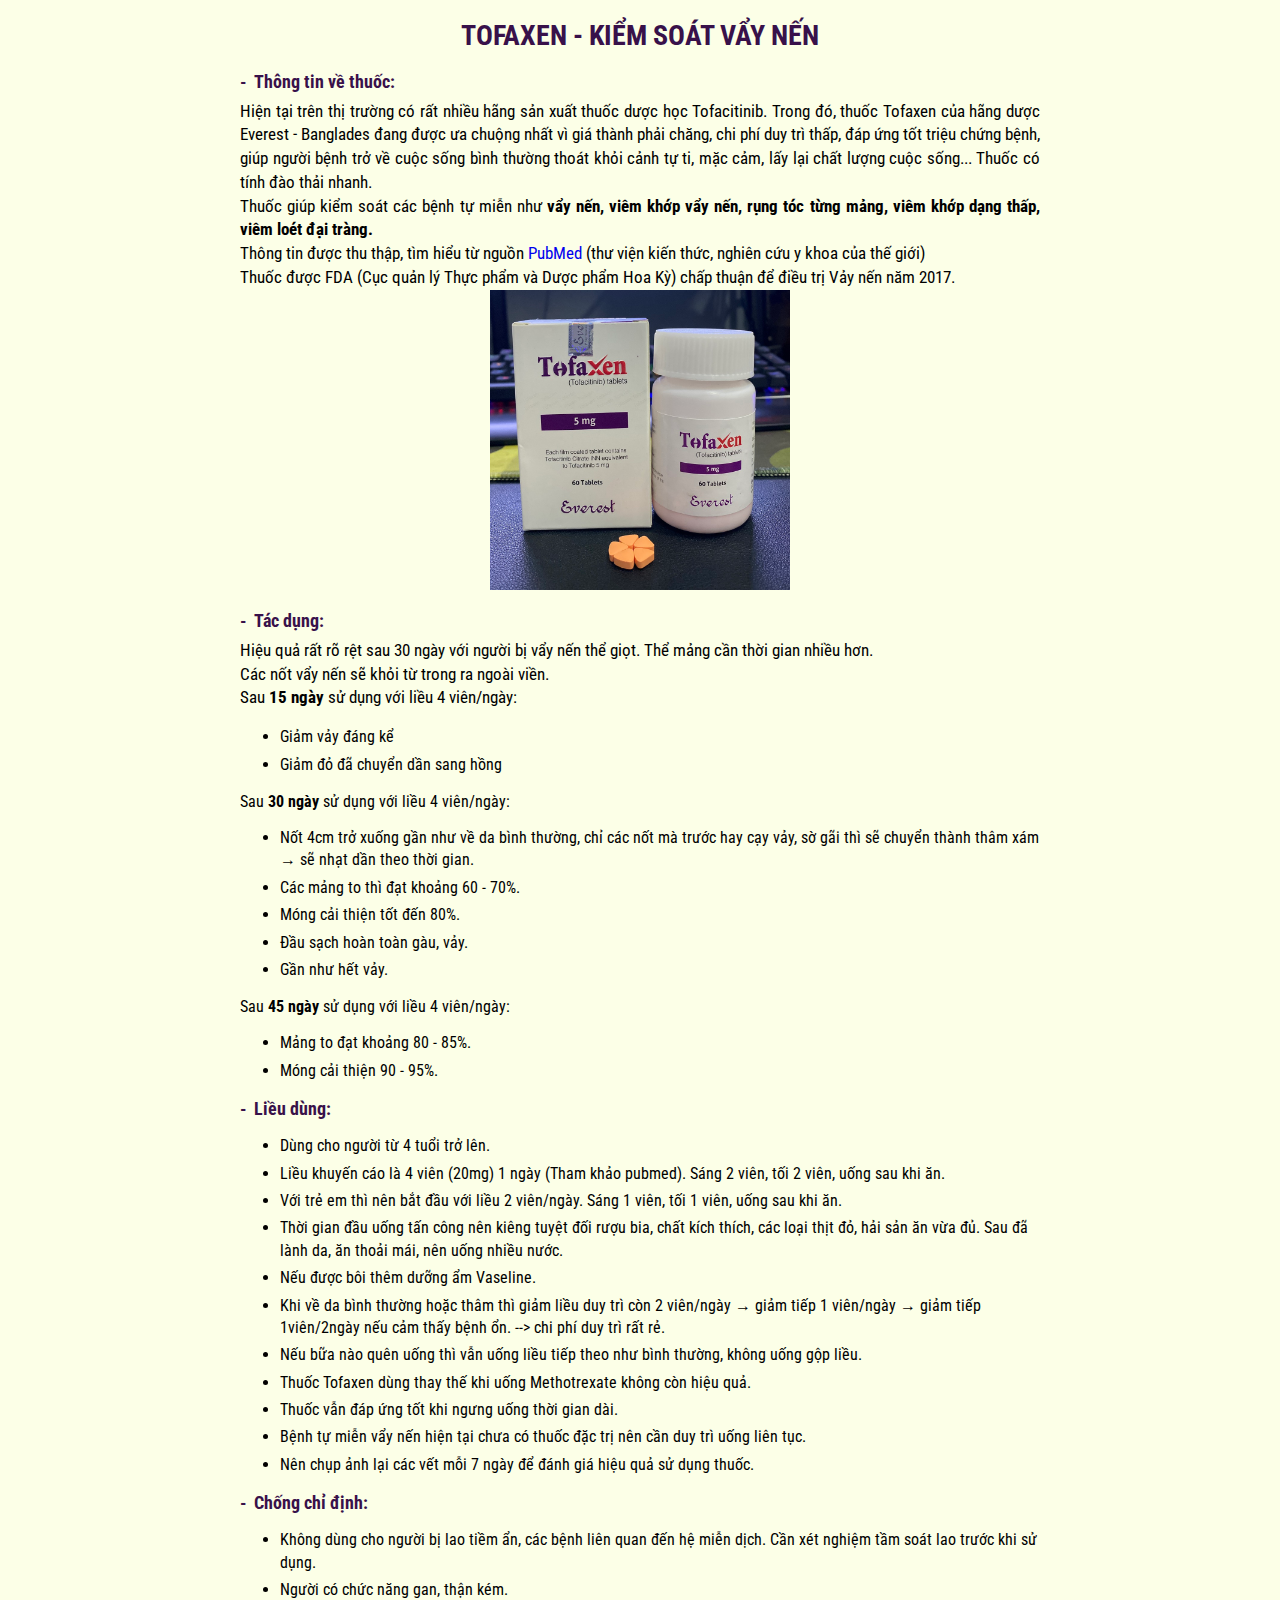
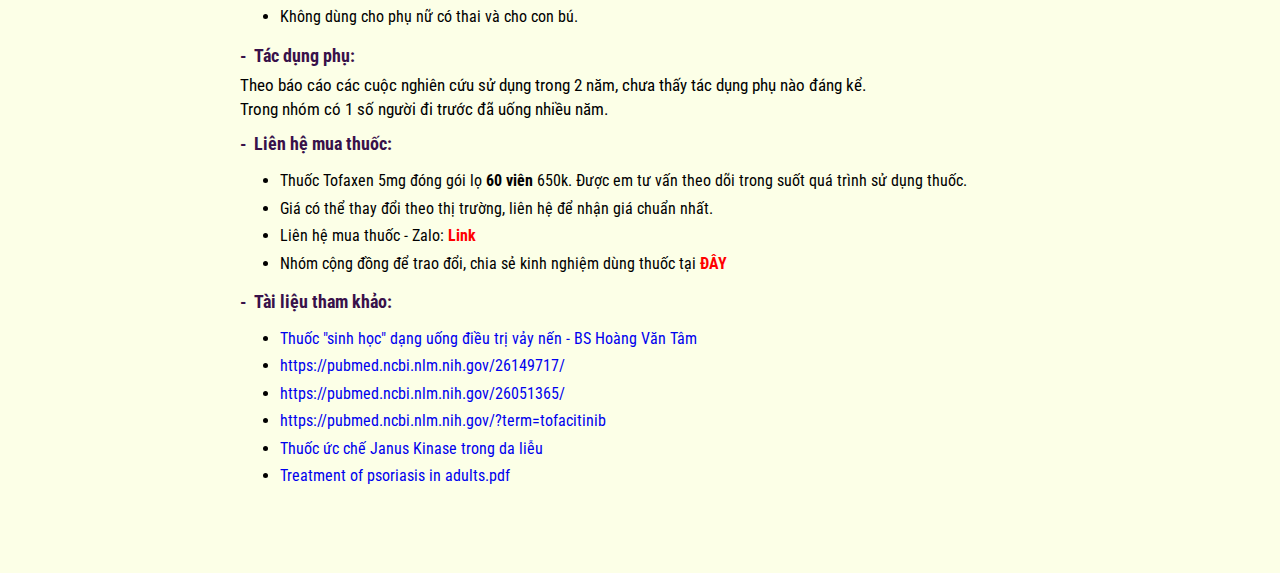
<file: index.html>
<!DOCTYPE html>
<html lang="en" class="no-js">
	<head>
		<meta charset="UTF-8" />
		<meta name="viewport" content="width=device-width, initial-scale=1">
		<title>Tofaxen - Kiểm soát bệnh vẩy nến</title>
		<meta name="description" content="Kiểm soát vẩy nến" />
		<meta name="keywords" content="tofaxen, tofacitinib, vay-nen, viem-khop" />
		<meta name="author" content="TNY" />
		<link rel="shortcut icon" href="favicon.png">
		<link href="https://fonts.googleapis.com/css?family=Roboto+Condensed:ital,wght@0,400;0,700;1,400;1,700" rel="stylesheet">
		<link rel="stylesheet" type="text/css" href="css/normalize.css" />
		<link rel="stylesheet" type="text/css" href="css/demo.css" />
		<script src="js/disable-right-click.js"></script>
		<script type=”text/JavaScript”>
function killCopy(e){
return false
}
function reEnable(){
return true
}
document.onselectstart=new Function (“return false”)
if (window.sidebar){
document.onmousedown=killCopy
document.onclick=reEnable
}
</script>

	</head>
	<body>
		<div class="content">
		<h1 class="main-title">Tofaxen - Kiểm soát vẩy nến</h1>
<!-- 		<div class="wrap-section">
			<h3 class="sub-title">Câu chuyện về bản thân:</h3>
			<p class="sub-content">
				Bản thân là người bị bệnh vẩy nến thể giọt, sau lần lỡ dại tiêm corticoid bệnh bùng phát toàn thân, đầu, móng tay. Tìm tới các phương thuốc đông, nam y nhưng không mang lại kết quả.<br>
Nhưng quyết không từ bỏ, với tuổi trẻ còn trí lực mình đã tự tìm hiểu các tài liệu y khoa trên thế giới, chủ yếu từ trang pubmed (thư viện kiến thức, nghiên cứu y khoa của thế giới) và may mắn đã tìm được một tia ánh sáng hy vọng cải thiện bệnh đó là Tofacitinib.
			</p>
		</div> -->

		<div class="wrap-section">
			<h3 class="sub-title">Thông tin về thuốc:</h3>
			<p class="sub-content">
				Hiện tại trên thị trường có rất nhiều hãng sản xuất thuốc dược học Tofacitinib. Trong đó, thuốc Tofaxen của hãng dược Everest - Banglades đang được ưa chuộng nhất vì giá thành phải chăng, chi phí duy trì thấp, đáp ứng tốt triệu chứng bệnh, giúp người bệnh trở về cuộc sống bình thường thoát khỏi cảnh tự ti, mặc cảm, lấy lại chất lượng cuộc sống... Thuốc có tính đào thải nhanh.<br>
Thuốc giúp kiểm soát các bệnh tự miễn như <b>vẩy nến, viêm khớp vẩy nến, rụng tóc từng mảng, viêm khớp dạng thấp, viêm loét đại tràng.</b><br>
Thông tin được thu thập, tìm hiểu từ nguồn <a href="https://pubmed.ncbi.nlm.nih.gov/" target="_blank">PubMed</a> (thư viện kiến thức, nghiên cứu y khoa của thế giới)<br>
Thuốc được FDA (Cục quản lý Thực phẩm và Dược phẩm Hoa Kỳ) chấp thuận để điều trị Vảy nến năm 2017.
<div class="wrap-img">
<img src="img/tofaxen.jpg" alt="Tofaxen">
				</div>
			</p>
		</div>

		<div class="wrap-section">
			<h3 class="sub-title">Tác dụng:</h3>
			<p class="sub-content">
				Hiệu quả rất rõ rệt sau 30 ngày với người bị vẩy nến thể giọt. Thể mảng cần thời gian nhiều hơn.<br>
				Các nốt vẩy nến sẽ khỏi từ trong ra ngoài viền.<br>
				Sau <b>15 ngày</b> sử dụng với liều 4 viên/ngày:
				<ul>
					<li>Giảm vảy đáng kể</li>
					<li>Giảm đỏ đã chuyển dần sang hồng</li>
				</ul>

				Sau <b>30 ngày</b> sử dụng với liều 4 viên/ngày:
				<ul>
					<li>Nốt 4cm trở xuống gần như về da bình thường, chỉ các nốt mà trước hay cạy vảy, sờ gãi thì sẽ chuyển thành thâm xám → sẽ nhạt dần theo thời gian.</li>
					<li>Các mảng to thì đạt khoảng 60 - 70%.</li>
					<li>Móng cải thiện tốt đến 80%.</li>
					<li>Đầu sạch hoàn toàn gàu, vảy.</li>
					<li>Gần như hết vảy.</li>
				</ul>

Sau <b>45 ngày</b> sử dụng với liều 4 viên/ngày:<br>
				<ul>
					<li>Mảng to đạt khoảng 80 - 85%.</li>
					<li>Móng cải thiện 90 - 95%.</li>
				</ul>

			</p>
		</div>

		<div class="wrap-section">
			<h3 class="sub-title">Liều dùng:</h3>
			<p class="sub-content">
				<ul>
					<li>Dùng cho người từ 4 tuổi trở lên.</li>
					<li>Liều khuyến cáo là 4 viên (20mg) 1 ngày (Tham khảo pubmed). Sáng 2 viên, tối 2 viên, uống sau khi ăn.</li>
					<li>Với trẻ em thì nên bắt đầu với liều 2 viên/ngày. Sáng 1 viên, tối 1 viên, uống sau khi ăn.</li>
					<li>Thời gian đầu uống tấn công nên kiêng tuyệt đối rượu bia, chất kích thích, các loại thịt đỏ, hải sản ăn vừa đủ. Sau đã lành da, ăn thoải mái, nên uống nhiều nước.</li>
					<li>Nếu được bôi thêm dưỡng ẩm Vaseline.</li>
					<li>Khi về da bình thường hoặc thâm thì giảm liều duy trì còn 2 viên/ngày → giảm tiếp 1 viên/ngày → giảm tiếp 1viên/2ngày nếu cảm thấy bệnh ổn. --> chi phí duy trì rất rẻ.</li>
					<li>Nếu bữa nào quên uống thì vẫn uống liều tiếp theo như bình thường, không uống gộp liều.</li>
					<li>Thuốc Tofaxen dùng thay thế khi uống Methotrexate không còn hiệu quả.</li>
					<li>Thuốc vẫn đáp ứng tốt khi ngưng uống thời gian dài.</li>
					<li>Bệnh tự miễn vẩy nến hiện tại chưa có thuốc đặc trị nên cần duy trì uống liên tục.</li>
					<li>Nên chụp ảnh lại các vết mỗi 7 ngày để đánh giá hiệu quả sử dụng thuốc.</li>
				</ul>

			</p>
		</div>

		<div class="wrap-section">
			<h3 class="sub-title">Chống chỉ định:</h3>
			<p class="sub-content">
				<ul>
					<li>Không dùng cho người bị lao tiềm ẩn, các bệnh liên quan đến hệ miễn dịch. Cần xét nghiệm tầm soát lao trước khi sử dụng.</li>
					<li>Người có chức năng gan, thận kém.</li>
					<li>Không dùng cho phụ nữ có thai và cho con bú.</li>
					
				</ul>
			</p>
		</div>


		<div class="wrap-section">
			<h3 class="sub-title">Tác dụng phụ:</h3>
			<p class="sub-content">
				Theo báo cáo các cuộc nghiên cứu sử dụng trong 2 năm, chưa thấy tác dụng phụ nào đáng kể.<br>
				Trong nhóm có 1 số người đi trước đã uống nhiều năm.
			</p>
		</div>

		<div class="wrap-section">
			<h3 class="sub-title">Liên hệ mua thuốc:</h3>
			<p class="sub-content">
				
				<ul>
					<li>Thuốc Tofaxen 5mg đóng gói lọ <b>60 viên</b> 650k. Được em tư vấn theo dõi trong suốt quá trình sử dụng thuốc.</li>
					<li>Giá có thể thay đổi theo thị trường, liên hệ để nhận giá chuẩn nhất.</li>
					<li>Liên hệ mua thuốc - Zalo: <a href="https://zalo.me/tnymu96" target="_blank" style="color: red; font-weight: bold; text-decoration: none;">Link</a></li>
					<li>Nhóm cộng đồng để trao đổi, chia sẻ kinh nghiệm dùng thuốc tại <a href="https://zalo.me/g/znmpyy737" target="_blank" style="color: red; font-weight: bold; text-decoration: none;">ĐÂY</a></li>
				</ul>


			</p>
		</div>

		<div class="wrap-section">
			<h3 class="sub-title">Tài liệu tham khảo:</h3>
			<p class="sub-content">
				<ul>
					<li><a href="https://open.spotify.com/episode/1QYydA4dtkcVam0wmh6BmN?si=N-DFA7H5RH2p1KSBWBBykw&context=spotify:show:5bvkRCoKdYBFXvsUDBP3fg" target="_blank">Thuốc "sinh học" dạng uống điều trị vảy nến - BS Hoàng Văn Tâm</a></li>
					<li><a href="https://pubmed.ncbi.nlm.nih.gov/26149717/" target="_blank">https://pubmed.ncbi.nlm.nih.gov/26149717/</a></li>
					<li><a href="https://pubmed.ncbi.nlm.nih.gov/26051365/" target="_blank">https://pubmed.ncbi.nlm.nih.gov/26051365/</a></li>
					<li><a href="https://pubmed.ncbi.nlm.nih.gov/?term=tofacitinib" target="_blank">https://pubmed.ncbi.nlm.nih.gov/?term=tofacitinib</a></li>
					<li><a href="https://dalieu.vn/thuoc-uc-che-janus-kinase-trong-da-lieu-d3169.html" target="_blank">Thuốc ức chế Janus Kinase trong da liễu</a></li>
					
					<li><a href="file/Treatment-of-psoriasis-in-adults.pdf" target="_blank">Treatment of psoriasis in adults.pdf</a></li>
				</ul>
			</p>
		</div>

<!-- <div class="wrap-section">
			<h3 class="sub-title">Một số hình ảnh:</h3>
			<p class="sub-content">
				Hình ảnh trước và sau khi uống em cập nhật sau ạ. <br>
				Đang ngại đưa ảnh lên bị kẻ xấu lấy để lợi dụng bán lừa đảo.
			</p>
		</div> -->

		</div>
		<div style="height: 70px;"></div>
	</body>
</html>
</file>
<file: css/demo.css>
body {
	font-family: "Roboto Condensed";
	-webkit-touch-callout: none;
-webkit-user-select: none;
-moz-user-select: none;
-ms-user-select: none;
-o-user-select: none;
user-select: none;
background-color: #FCFFE7;
}
a {
	text-decoration: none;
}
.content {
	max-width: 800px;
	width: 92%;
	margin: 0 auto;
}
.main-title {
	text-align: center;
	font-size: 28px;
	font-weight: bold;
	text-transform: uppercase;
	color: #38114a;
}

.sub-title::before {
	content: "-";
	margin-right: 7px	;
	display: inline-block;
}
.sub-title {
	text-align: left;
	font-size: 18px;
	margin: 12px 0 8px 0;
	color: #38114a;
}

.sub-content {
	line-height: 1.4;
	font-size: 17px;
	text-align: justify;
	margin: 0;
}

.wrap-img {
	margin: 0 auto;
	text-align: center;
	
}
.wrap-img img {
	max-width: 300px;
}
ul > li {
	margin-bottom: 5px;
	line-height: 1.4;
}
</file>
